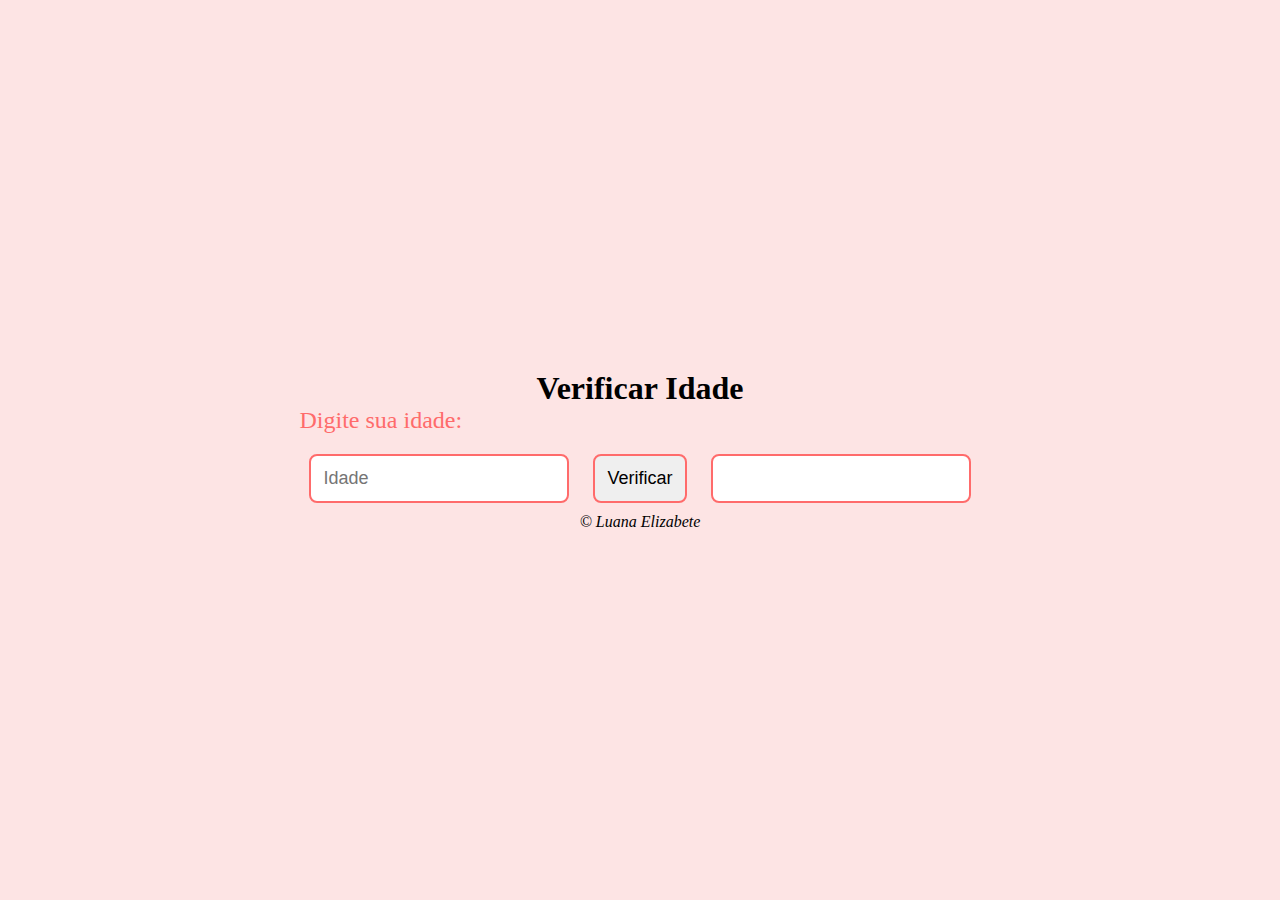
<file: Atividade Idade/index.html>
<!DOCTYPE html>
<html lang="pt-BR">

<head>
    <meta charset="UTF-8">
    <title>Verificar sua idade</title>
    <meta name="viewport" content="width=device-width, initial-scale=1.0">

    <link rel="stylesheet" href="./css/style.css">
</head>

<body>

    <header class="header">
        <h1>Verificar Idade</h1>
    </header>

    <main class="main-content">
        <label for="idade" class="label-idade">Digite sua idade:</label>
        <input type="number" id="idade" class="input-idade" placeholder="Idade">

        <input type="submit" class="btn-verificar" value="Verificar" onclick="verificarIdade()">
        <input type="text" id="resultado" class="btn-resultado" readonly>
    </main>

    <footer class="footer">
        <p>&copy; Luana Elizabete</p>
    </footer>

    <script src="./js/idade.js"></script>
</body>

</html>
</file>
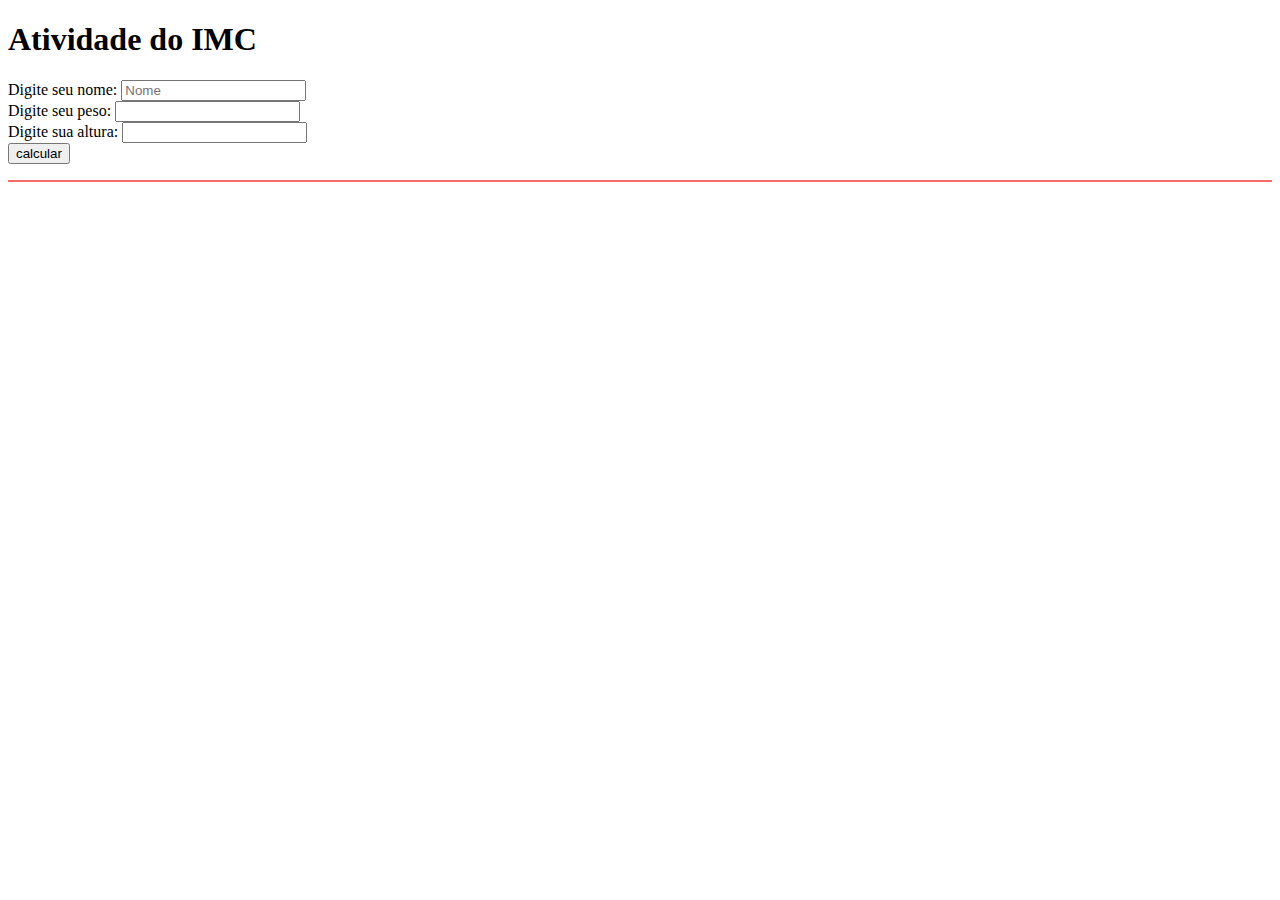
<file: Atividade IMC/index.html>
<!DOCTYPE html>
<html lang="pt-br">

<head>
    <meta charset="UTF-8">
    <title>Calculadora de IMC</title>
    <meta name="viewport" content="width=device-width, initial-scale=1.0">

    <link rel="stylesheet" href="./css/style.css">
</head>

<body>
    <header class="header">
        <h1>Atividade do IMC</h1>
    </header>

    <form action="" id="form" method="post">
        <label for="input-nome" class="label-nome">Digite seu nome:</label>
        <input type="text" name="nome" class="input-nome" placeholder="Nome">
        <br>

        <label for="input-peso">Digite seu peso:</label>
        <input type="number" name="peso" class="input-peso">
        <br>

        <label for="input-altura">Digite sua altura:</label>
        <input type="number" name="altura" class="input-altura" step="0.01">
        <br>

        <input type="button" class="btn-calcular" value="calcular">
        <br>

        <p class="paragrafo-resultado destaque"></p>


    </form>

    <script src="js/jsCorrecao.js" ></script>

</body>

</html>
</file>
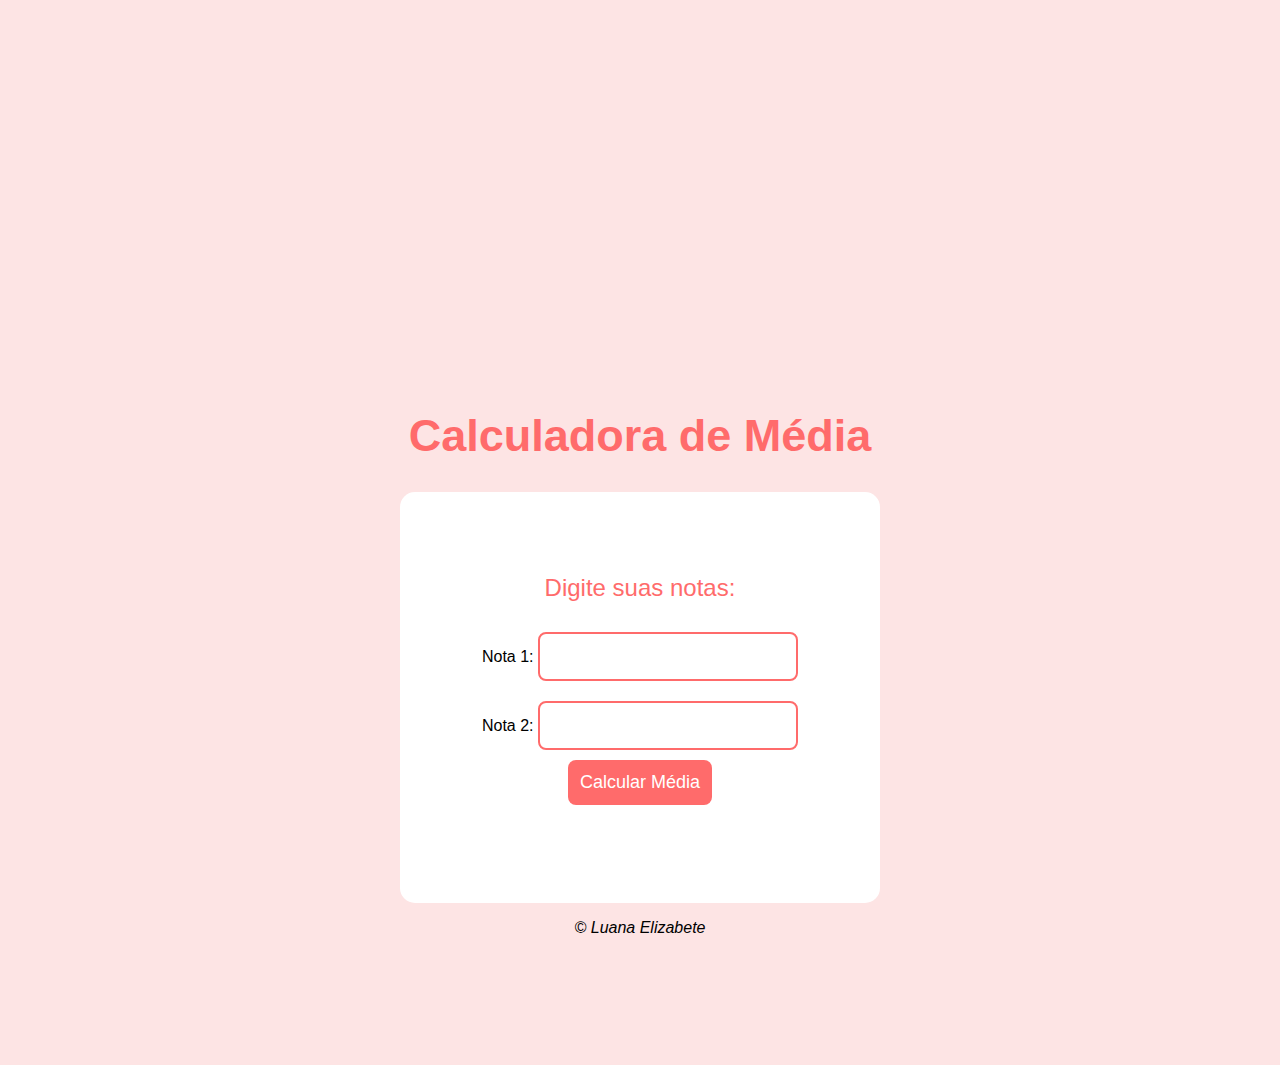
<file: Atividade Media/index.html>
<!DOCTYPE html>
<html lang="pt-br">

<head>
    <meta charset="UTF-8">
    <title>Calculadora de Média</title>
    <meta name="viewport" content="width=device-width, initial-scale=1.0">

    <link rel="stylesheet" href="./css/style.css">
</head>

<body>

    <header class="header">
        <h1>Calculadora de Média</h1>
    </header>

    <main class="main-content">
        <label for="idade" class="label-notas">Digite suas notas:</label>

        <label for="nota1">Nota 1:</label>
        <input type="number" id="nota1" class="input-nota" step="0.01">
        <br>

        <label for="nota2">Nota 2:</label>
        <input type="number" id="nota2" class="input-nota" step="0.01">
        <br>

        <button type="submit" class="btn-verificar" value="Verificar" onclick="calcularMedia()">Calcular Média</button>
        <br>

        <div class="resultado">
            <p id="resultadoMedia"></p>
            <p id="resultadoSituacao"></p>
        </div>
    </main>

    <footer class="footer">
        <p>&copy; Luana Elizabete</p>
    </footer>

    <script src="./js/media.js"></script>
</body>

</html>
</file>
<file: Atividade Idade/css/style.css>
* {
    margin: 0;
    padding: 0;
}

body {
    font-family: 'Quarzo';
    background-color: #fde4e4;
    display: flex;
    flex-direction: column;
    align-items: center;
    justify-content: center;
    height: 100vh;
    margin: 0;
}

label {
    font-size: 24px;
    color: #ff6b6b;
    display: block;
    margin-bottom: 10px;
}

input {
    padding: 12px;
    margin: 10px;
    border: 2px solid #ff6b6b;
    border-radius: 8px;
    outline: none;
    font-size: 18px;
}

button {
    padding: 12px;
    background-color: #ff6b6b;
    color: white;
    border: none;
    border-radius: 8px;
    cursor: pointer;
    transition: background-color 0.3s ease;
    font-size: 18px;
}

button:hover {
    background-color: #ff5252;
}

div#resultado {
    margin-top: 20px;
    font-size: 24px;
    color: #ff6b6b;
}

footer {
    font-style: italic;
}
</file>
<file: Atividade IMC/css/style.css>
.destaque{
background-color:#fde4e4;
border: 1px solid #ff6b6b;
}
</file>
<file: Atividade Media/css/style.css>
body {
    margin: 10%;
    color: #000000;
    font-family: Arial, Helvetica, sans-serif;
    background-color: #fde4e4;
    text-align: center;
}

.header h1 {
    font-size: 45px;
    color: #ff6b6b;
    margin-top: 40%;
}

.main-content {
    padding: 8%;
    border-radius: 15px;
    background-color: #ffffff;
    display: inline-block;
}

.label-notas {
    font-size: 24px;
    color: #ff6b6b;
    display: block;
    margin-bottom: 20px; 
}
 
.input-nota {
    padding: 12px;
    margin: 10px 0;
    border: 2px solid #ff6b6b;
    border-radius: 8px;
    outline: none;
    font-size: 18px;
}
 
.btn-verificar {
    padding: 12px;
    background-color: #ff6b6b;
    color: white;
    border: none;
    border-radius: 8px;
    cursor: pointer;
    transition: background-color 0.3s ease;
    font-size: 18px;
}
 
.resultado {
    font-family: Arial, Helvetica, sans-serif;
    font-weight: bold;
}
 
.footer {
    font-style: italic;
    margin-top: auto;
}
</file>
